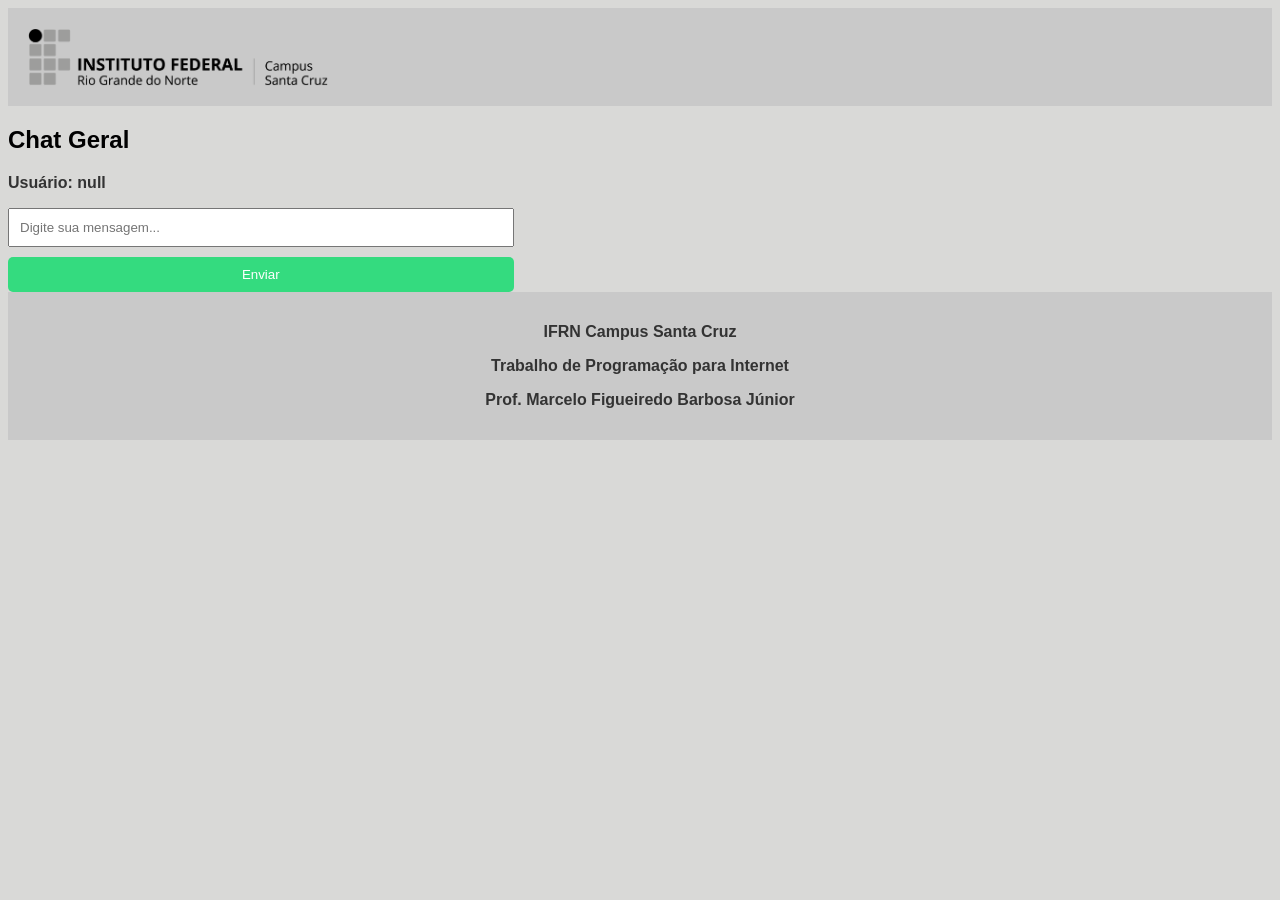
<file: Trabalhoprimeirobimestre/chat.html>
<!DOCTYPE html>
<html lang="pt-BR">
<head>
  <meta charset="UTF-8">
  <meta name="viewport" content="width=device-width, initial-scale=1.0">
  <title>Chat</title>

  <link rel="stylesheet" href="estilos/estilochat.css">
</head>
<body>

  <header>

    <div class="logo-container">
     <div style="display: flex; align-items: center;">
      <img src="fotos/logo.png" alt="Logo">

      
</div>
    </div>

  </header>

  <main>

    <section class="chat-box">

      <div class="top-chat">

        <h2>Chat Geral</h2>

        <p id="nomeUsuario"></p>

      </div>

      <div id="mensagens"></div>

      <div class="send-area">

        <input
          type="text"
          id="inputMensagem"
          placeholder="Digite sua mensagem..."
        >
        <br>
        <button id="btnEnviar">
          Enviar
        </button>

      </div>

    </section>

  </main>

  <footer>

   

    <p>IFRN Campus Santa Cruz</p>

    <p>Trabalho de Programação para Internet</p>

    <p>Prof. Marcelo Figueiredo Barbosa Júnior</p>

  </footer>

  <script src="script/chat.js"></script>

</body>
</html>
</file>
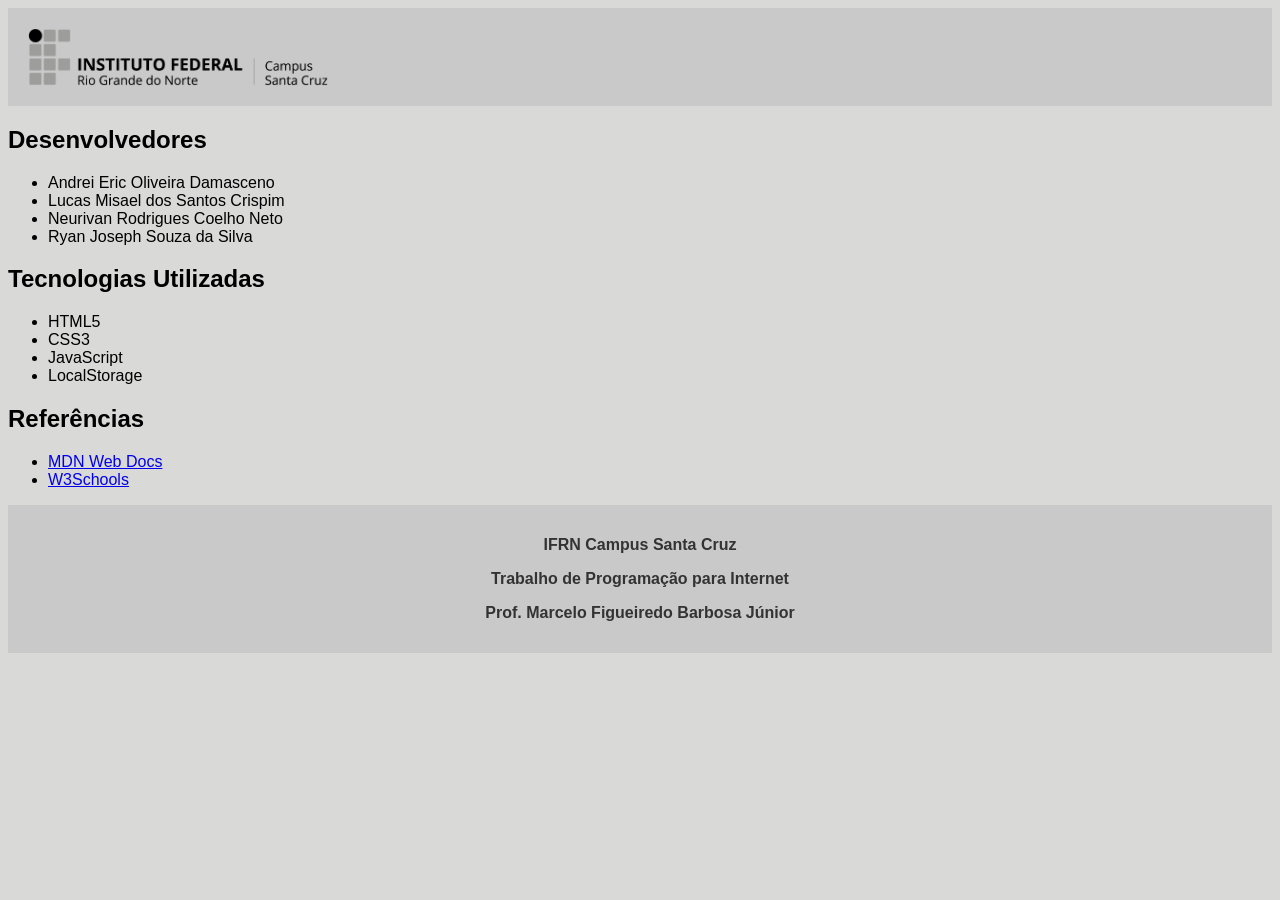
<file: Trabalhoprimeirobimestre/desenvolvedores.html>
<!DOCTYPE html>
<html lang="pt-BR">
<head>
  <meta charset="UTF-8">
  <meta name="viewport" content="width=device-width, initial-scale=1.0">
  <title>Desenvolvedores</title>
    <link rel="stylesheet" href="estilos/estilodev.css">
  
</head>
<body>

  <header> <div style="display: flex; align-items: center;">
<img src="fotos/logo.png" alt="Logo">

    
    </div>
  </header>

  <main>

    <section class="card">

      <h2>Desenvolvedores</h2>

      <ul>
        <li>Andrei Eric Oliveira Damasceno</li>
        <li>Lucas Misael dos Santos Crispim</li>
        <li>Neurivan Rodrigues Coelho Neto</li>
        <li>Ryan Joseph Souza da Silva</li>
      </ul>
    </section>

    <section class="card">
      <h2>Tecnologias Utilizadas</h2>

      <ul>

        <li>HTML5</li>
        <li>CSS3</li>
        <li>JavaScript</li>
        <li>LocalStorage</li>
      </ul>
    </section>

    <section class="card">
      <h2>Referências</h2>

      <ul>
        <li>
          <a href="https://developer.mozilla.org/pt-BR/" target="_blank">
            MDN Web Docs
          </a>
        </li>

        <li>
          <a href="https://www.w3schools.com/" target="_blank">
            W3Schools
          </a>
        </li>
      </ul>
    </section>

  </main>

  <footer>
    

    <p>IFRN Campus Santa Cruz</p>

    <p>Trabalho de Programação para Internet</p>

    <p>Prof. Marcelo Figueiredo Barbosa Júnior</p>
  </footer>
</body>
</html>
</file>
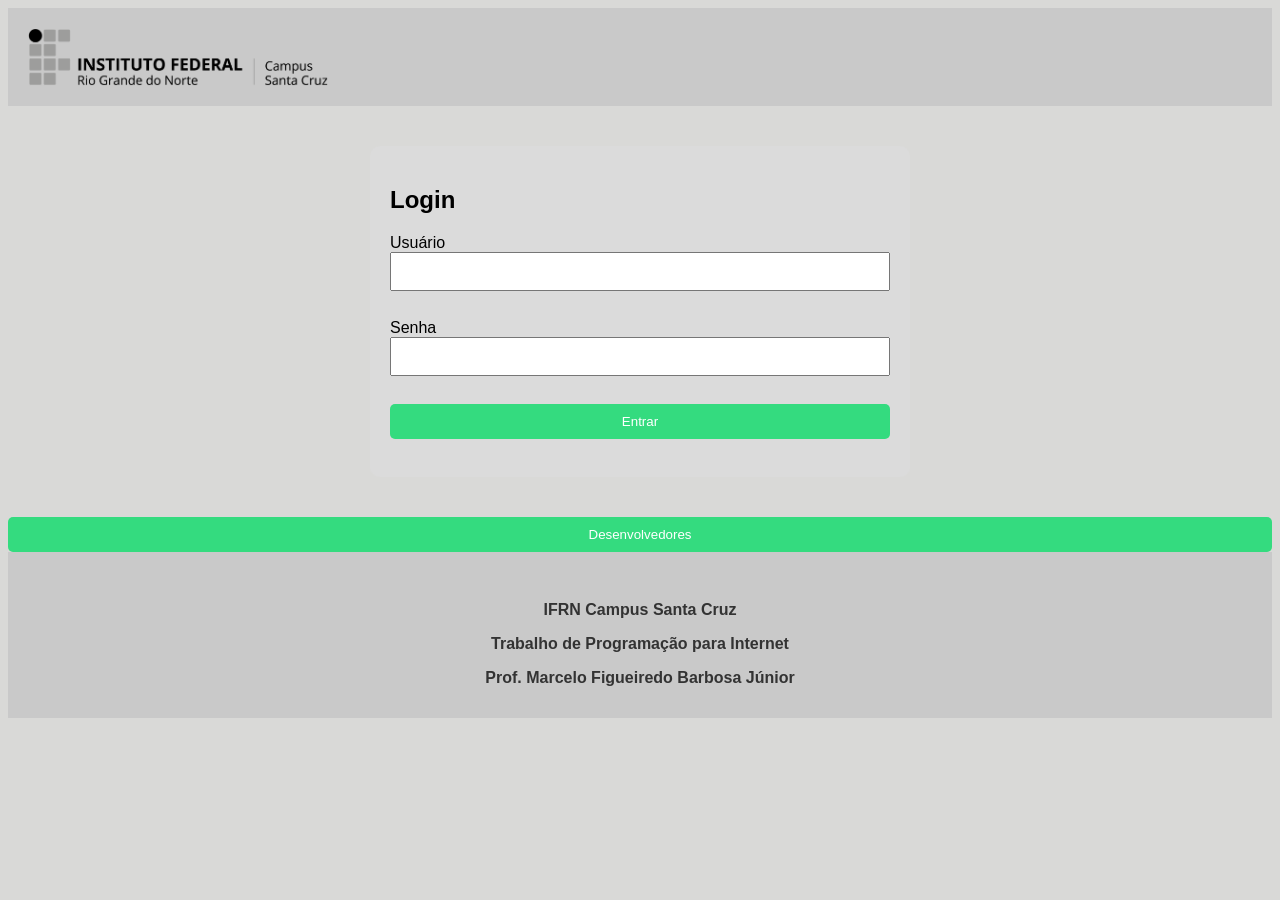
<file: Trabalhoprimeirobimestre/login.html>
<!DOCTYPE html>
<html lang="pt-BR">
<head>

    <meta charset="UTF-8">

    <meta name="viewport"
          content="width=device-width, initial-scale=1.0">

    <title>Chat de Conversas</title>

    <link rel="stylesheet"
          href="estilos/estilo-login.css">

</head>

<body>

<header>

    <div style="display: flex; align-items: center;">

        <img
            src="fotos/logo.png"
            alt="Logo"
            style="margin-right: 15px; max-width: 300px;"
        >

    </div>

</header>

<section id="login">

    <h2>Login</h2>

    <label>Usuário</label>
    <br>

    <input type="text" id="usuario">
    <br><br>

    <label>Senha</label>
    <br>

    <input type="password" id="senha">
    <br><br>

    <button type="button" id="btnEntrar">
        Entrar
    </button>

    <br><br>

</section>

<section id="menu">

    <button type="button" id="btnDev">
        Desenvolvedores
    </button>

</section>

<footer>

    <br>

    <p>IFRN Campus Santa Cruz</p>

    <p>Trabalho de Programação para Internet</p>

    <p>Prof. Marcelo Figueiredo Barbosa Júnior</p>

</footer>

<script src="script/login.js"></script>

</body>
</html>
</file>
<file: Trabalhoprimeirobimestre/estilos/estilochat.css>
body{
    font-family: Arial;
    background-color: rgb(217, 217, 215);
}

header{
    background-color: rgb(201, 201, 201);
    color: white;
    text-align: center;
    padding: 20px;
}
footer{
    background-color: rgb(201, 201, 201);
    color: white;
    text-align: center;
    padding: 15px;
}
p{
    font-family: Arial, Helvetica, sans-serif;
    font-size: 16px;
    font-weight: bold;
    color: #333;
}
img{
    width: 300px;
    height: auto;
}input{
    width: 40%;
    margin-bottom: 10px;
    padding: 10px;
    box-sizing: border-box;
}
button{
    width: 40%;
    padding: 10px;
    background-color: #34db7f;
    color: white;
    border: none;
    border-radius: 5px;
}
</file>
<file: Trabalhoprimeirobimestre/estilos/estilodev.css>
body{
    font-family: Arial;
    background-color: rgb(217, 217, 215);
}

header{
    background-color: rgb(201, 201, 201);
    color: white;
    text-align: center;
    padding: 20px;
}
footer{
    background-color: rgb(201, 201, 201);
    color: white;
    text-align: center;
    padding: 15px;
}
p{
    font-family: Arial, Helvetica, sans-serif;
    font-size: 16px;
    font-weight: bold;
    color: #333;
}
img{
    width: 300px;
    height: auto;
}
</file>
<file: Trabalhoprimeirobimestre/estilos/estilo-login.css>
body{
    font-family: Arial;
    background-color: rgb(217, 217, 215);
}

header{
    background-color: rgb(201, 201, 201);
    color: white;
    text-align: center;
    padding: 20px;
}

#login{
    background-color: rgb(219, 219, 219);
    width: 500px;
    margin: 40px auto;
    padding: 20px;
    border-radius: 10px;
}

input{
    width: 100%;
    margin-bottom: 10px;
    padding: 10px;
    box-sizing: border-box;
}

button{
    width: 100%;
    padding: 10px;
    background-color: #34db7f;
    color: white;
    border: none;
    border-radius: 5px;
}

footer{
    background-color: rgb(201, 201, 201);
    color: white;
    text-align: center;
    padding: 15px;
}

p{
    font-family: Arial, Helvetica, sans-serif;
    font-size: 16px;
    font-weight: bold;
    color: #333;
}
</file>
